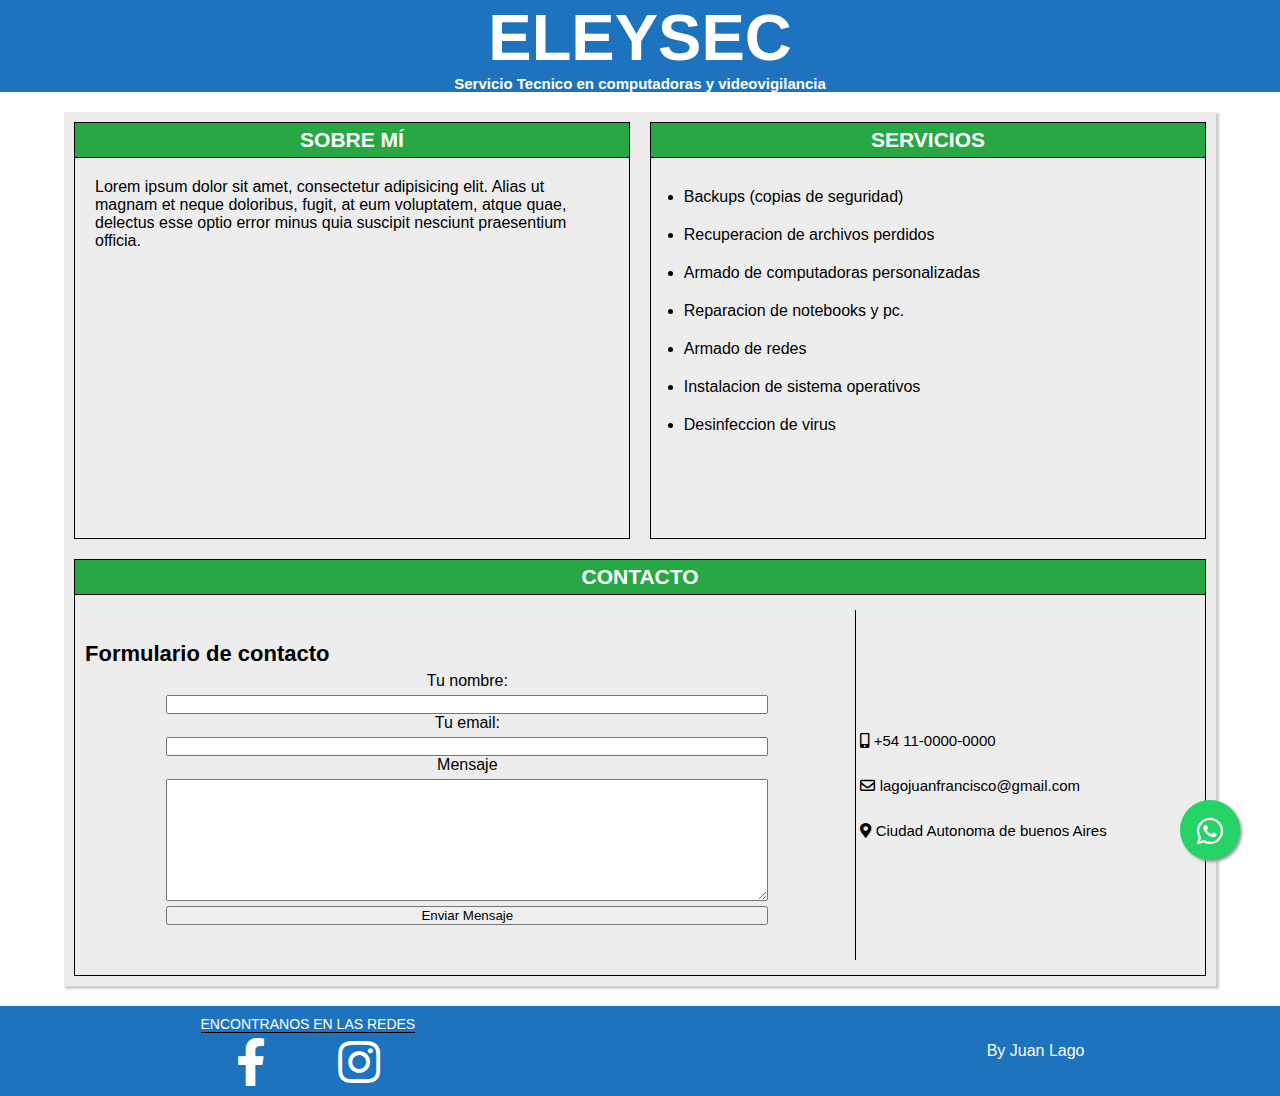
<file: index.html>
<!DOCTYPE html>
<html lang="es">

<head>
  <meta charset="UTF-8">
  <meta name="viewport" content="width=device-width, initial-scale=1.0">
  <!--<link rel="stylesheet" href="css/normalize.css">-->
  <link rel="icon" href="img/favicon-eleysec.png" type="image/png">
  <meta http-equiv="X-UA-Compatible" content="ie=edge">
  <title>ELEYSEC Servicio Tecnico</title>

  <!-- FONTS -->

  <!-- Roboto -->
  <link href="https://fonts.googleapis.com/css2?family=Roboto:wght@400;700;900&display=swap" rel="stylesheet">

  <!-- Bebas Neue -->
  <link href="https://fonts.googleapis.com/css2?family=Bebas+Neue&display=swap" rel="stylesheet">

  <!-- Font Awesome  -->
  <link rel="stylesheet" href="css/styles.css">
  <link rel="stylesheet" href="https://cdnjs.cloudflare.com/ajax/libs/font-awesome/5.13.1/css/all.min.css">

</head>

<body>

  <header class="header">
    <h1 id="h1-text">ELEYSEC</h1>
    <h2 id="h2-text">Servicio Tecnico en computadoras y videovigilancia</h2>

  </header>

  <main class="container">

    <section class="sobre-mi container-section">
      <h4 class="header-section">Sobre mí</h4>
      <article class="quien-soy">

        <p>Lorem ipsum dolor sit amet, consectetur adipisicing elit. Alias ut magnam et neque doloribus, fugit, at eum voluptatem, atque quae, delectus esse optio error minus quia suscipit nesciunt praesentium officia.</p>
      </article>
    </section>



    <!-- Seccion de servicios (solo texto) -->
    <section class="servicios container-section">
      <h4 class="header-section">SERVICIOS</h4>
      <ul class="ul-servicios">
        <li>Backups (copias de seguridad)</li>
        <li>Recuperacion de archivos perdidos</li>
        <li>Armado de computadoras personalizadas</li>
        <li>Reparacion de notebooks y pc.</li>
        <li>Armado de redes</li>
        <li>Instalacion de sistema operativos</li>
        <li>Desinfeccion de virus</li>
      </ul>
    </section>
    <!-- Seccion de contacto -->
    <section class="contacto container-section">
      <h4 class="header-section">CONTACTO </h4>
      <div class="contacto-container">

        <div class="formulario">
          <h3>Formulario de contacto</h3>
          <form class="" action="index.html" method="post">
            <label for="">Tu nombre:</label>
            <input type="text" name="" value="">

            <label for="">Tu email:</label>
            <input type="email" name="" value="">

            <label for="">Mensaje</label>
            <textarea name="name" rows="8" cols="80"></textarea>
            <button type="button" name="button">Enviar Mensaje</button>
          </form>
        </div>


        <!-- Separador -->
        <div class="sep"></div>

        <article class="datos">
          <ul>
            <li><i class="fas fa-mobile-alt"></i> +54 11-0000-0000</li>
            <li><i class="far fa-envelope"></i> lagojuanfrancisco@gmail.com</li>
            <li><i class="fas fa-map-marker-alt"></i> Ciudad Autonoma de buenos Aires</li>
          </ul>
        </article>
      </div>

    </section>

  </main>
  <!-- Final de contenido principal -->

  <!-- Inicio del Footer -->
  <footer>
    <div class="text-footer">
      <nav class="redes-iconos">


        <p>Encontranos en las redes</p>
        <ul>
          <li><a href="https://www.facebook.com/"><i class="fab fa-facebook-f fa-3x"></i></a></li>
          <li><a href="https://www.instagram.com/"><i class="fab fa-instagram fa-3x"></i></a></li>

        </ul>
      </nav>
      <p>By Juan Lago</p>
    </div>

  </footer>
  <!-- fin del Footer -->





  <a href="https://api.whatsapp.com/send?phone=541163703003" class="float" target="_blank">
    <i class="fab fa-whatsapp my-float"></i>
  </a>

</body>

</html>
</file>
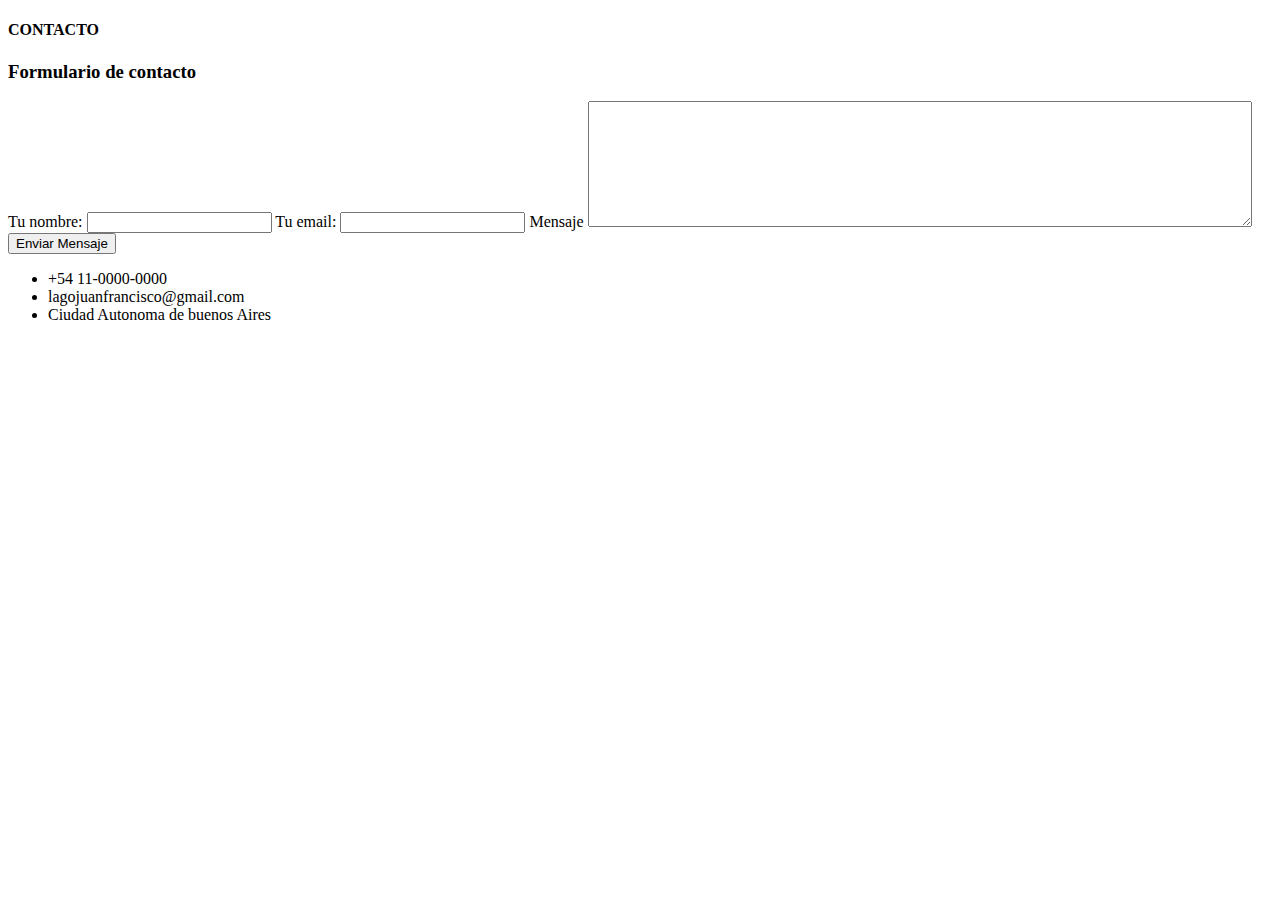
<file: partes_index/contacto/index.html>
<!DOCTYPE html>
<html lang="en">

<head>
    <meta charset="UTF-8">
    <meta name="viewport" content="width=device-width, initial-scale=1.0">
    <title>Document</title>
</head>

<body>

    <div class="container">
        <!-- Seccion de contacto -->
        <!-- Seccion de contacto -->
        <section class="contacto container-section">
            <h4 class="header-section">CONTACTO </h4>
            <div class="contacto-container">

                <div class="formulario">
                    <h3>Formulario de contacto</h3>
                    <form class="" action="index.html" method="post">
                        <label for="">Tu nombre:</label>
                        <input type="text" name="" value="">

                        <label for="">Tu email:</label>
                        <input type="email" name="" value="">

                        <label for="">Mensaje</label>
                        <textarea name="name" rows="8" cols="80"></textarea>
                        <button type="button" name="button">Enviar Mensaje</button>
                    </form>
                </div>


                <!-- Separador -->
                <div class="sep"></div>

                <article class="datos">
                    <ul>
                        <li><i class="fas fa-mobile-alt"></i> +54 11-0000-0000</li>
                        <li><i class="far fa-envelope"></i> lagojuanfrancisco@gmail.com</li>
                        <li><i class="fas fa-map-marker-alt"></i> Ciudad Autonoma de buenos Aires</li>
                    </ul>
                </article>
            </div>

        </section>
    </div>
</body>

</html>
</file>
<file: css/styles.css>
/* Estilos generales */
* {
  box-sizing: border-box;
  margin: 0;
  padding: 0;
  font-family: "Darker Grotesque Regular", sans-serif;
}

.header-section {
  align-self: flex-start;
  width: 100%;
  color: #ffffff;
  background-color: #28A745;
  border-bottom: 1px solid #000000;
  padding: 5px;
  text-align: left;
  text-transform: uppercase;
}

@media screen and (min-width:800px) {
  .header-section {
    text-align: center;
  }
}

.container-section {
  border: 1px solid black;
}

/* Fin estilos generales */
@media screen and (min-width:800px) {
  body {
    min-height: 100vh;
    /* Verificar porque falla si no esta */
  }
}

/* Inicio header */
.header {
  display: flex;
  flex-direction: column;
  text-align: center;
  background-color: #1e73be;
  color: #ffffff;
}

h1 {
  font-size: 65px;
}

h1, h2, h3,
  {
  font-family: 'Bebas Neue', sans-serif;
}

h3 {
  font-size: 22px;
}

h4 {
  font-size: 21px;
}

header h2 {
  font-size: 15px;
}

/* Fin header */
/* Contenido principal */
.container {
  display: flex;
  flex-direction: column;
  justify-content: center;
  padding: 10px;
  height: 100%;
  box-shadow: 2px 2px 2px 1px rgba(0, 0, 0, 0.2);
  background-color: #EDEDED;


}

/* Inicio de quien soy */
.sobre-mi {
  grid-area: sobre-mi;
}

section .quien-soy {
  padding: 20px;
}

@media screen and (min-width:1000px) {
  .container {
    display: grid;
    grid-template-columns: 1fr 1fr;
    grid-template-rows: 1fr 1fr;
    gap: 20px 20px;
    grid-template-areas: "sobre-mi servicios""contacto contacto";

    width: 90%;
    margin-top: 20px !important;
    margin-bottom: 20px !important;
    margin: auto;
  }
}

/* Seccion de servicios (solo texto) */
.servicios {
  display: flex;
  flex-direction: column;
  align-items: center;
}

.servicios h4 {
  align-self: flex-start;
  width: 100%;
  color: #ffffff;
  background-color: #28A745;
  padding: 5px;
}

.servicios ul {
  width: 90%;
  padding: 5px;
  margin: 5px auto;
}

.servicios ul li {
  margin: 20px auto;
}

/* Fin de servicios (solo texto) */
/* Seccion de contacto */
.contacto {
  grid-area: contacto;
}

.contacto .datos {
  font-size: 15px;
}

.contacto .contacto-container {
  display: flex;
  flex-direction: column;
  justify-content: center;
  margin-top: 5px;
  margin-bottom: 5px;
  padding: 10px;
  min-height: 650px;
}

.contacto .datos ul {
  list-style: none;
  line-height: 3;
  width: 100%;
}

.contacto .sep {
  width: 90%;
  height: 1px;
  background-color: black;
  margin: auto;
}

/* Formulario */
.formulario form {
  display: flex;
  flex-direction: column;
  flex-wrap: wrap;
  align-items: center;
  padding: 5px;
}

.formulario form input, textarea, button {
  width: 100%;
  margin-top: 5px;
}

/* Vista tablet */
@media screen and (min-width:600px) {
  .contacto .datos {
    width: 50%;
    margin: 0 auto;
  }
}

/* Vista PC */
@media screen and (min-width:1000px) {
  .contacto {
    grid-area: contacto;
  }

  .contacto .formulario {
    width: 80%;
  }

  .contacto .contacto-container {
    flex-direction: row;
    justify-content: space-between;
    align-items: center;
    min-height: auto;
  }

  .formulario form {
    width: 80%;
    margin: auto;
  }

  .contacto .sep {
    width: 1px;
    height: 350px;
    background-color: black;
    margin-left: 5px;
    margin-right: 5px;
  }

  .contacto .datos {
    display: flex;
    flex-direction: column;
    justify-content: center;
    width: 35%;
  }
}

/* Fin de estilos de contacto */
/* Inicio del footer */
footer {
  display: flex;
  flex-wrap: wrap;
  flex-direction: column;
  align-items: flex-start;
  background-color: #1e73be;
  color: #ffffff;
  padding: 5px;
}

footer .text-footer {
  text-align: center;
}

.redes-iconos {
  display: flex;
  justify-content: center;
  flex-direction: column;
  border-radius: 5px;
  padding: 5px;
}

.redes-iconos p {
  text-transform: uppercase;
  border-bottom: 1px solid black;
  font-size: 14px;
  margin-bottom: 5px;
}

.redes-iconos ul {
  display: flex;
  list-style: none;
  justify-content: space-around;
}

.redes-iconos ul li a {
  text-decoration: none;
  color: #ffffff;
}

/* Footer (vista tablet) */
@media screen and (min-width:800px) {
  footer {
    flex-direction: row;
    justify-content: space-around;
  }

  footer .text-footer {
    display: flex;
    width: 70%;
    align-items: center;
    justify-content: space-between;
  }

  footer .redes-iconos {
    order: 0;
  }
}

/* Boton whatsapp */
.float {
  position: fixed;
  width: 60px;
  height: 60px;
  bottom: 40px;
  right: 40px;
  background-color: #25d366;
  color: #FFF;
  border-radius: 50px;
  text-align: center;
  font-size: 30px;
  box-shadow: 2px 2px 3px #999;
  z-index: 100;
}

.float:hover {
  text-decoration: none;
  color: #25d366;
  background-color: #fff;
}

.my-float {
  margin-top: 16px;
}
</file>
